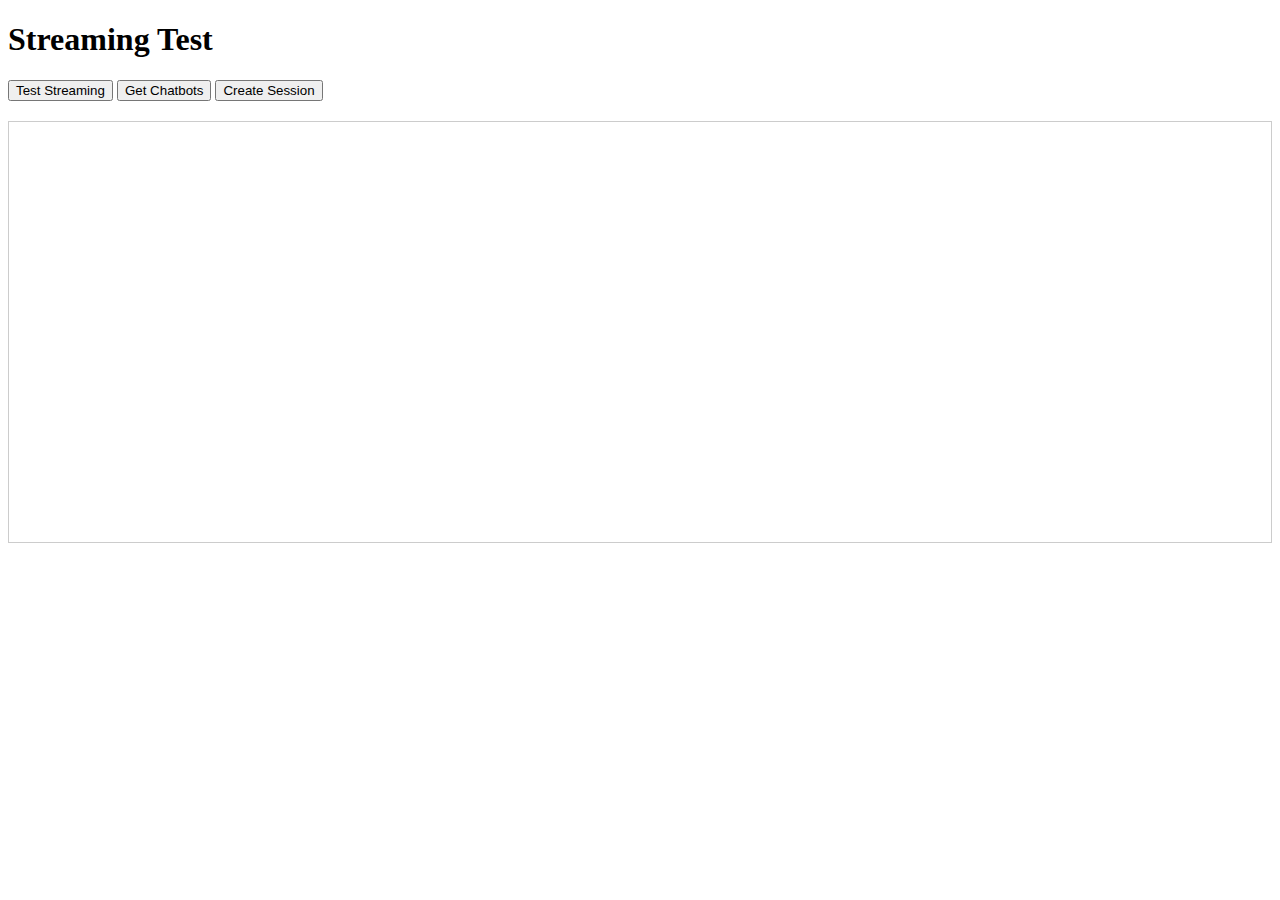
<file: fastapi_ai_chatbot/static/test-streaming.html>
<!DOCTYPE html>
<html lang="en">
<head>
    <meta charset="UTF-8">
    <meta name="viewport" content="width=device-width, initial-scale=1.0">
    <title>Test Streaming</title>
</head>
<body>
    <h1>Streaming Test</h1>
    <div>
        <button id="test-streaming">Test Streaming</button>
        <button id="get-chatbots">Get Chatbots</button>
        <button id="create-session">Create Session</button>
    </div>
    
    <div id="results" style="white-space: pre-wrap; font-family: monospace; margin-top: 20px; border: 1px solid #ccc; padding: 10px; height: 400px; overflow-y: auto;"></div>

    <script>
        const resultsDiv = document.getElementById('results');
        
        function log(message) {
            resultsDiv.textContent += new Date().toISOString() + ' - ' + message + '\n';
            resultsDiv.scrollTop = resultsDiv.scrollHeight;
        }
        
        // Test getting chatbots
        document.getElementById('get-chatbots').addEventListener('click', async () => {
            log('Testing chatbots API...');
            try {
                const response = await fetch('/api/chatbots/');
                const chatbots = await response.json();
                log('Chatbots response: ' + JSON.stringify(chatbots, null, 2));
                window.testChatbots = chatbots;
            } catch (error) {
                log('Error getting chatbots: ' + error.message);
            }
        });
        
        // Test creating session
        document.getElementById('create-session').addEventListener('click', async () => {
            log('Testing session creation...');
            if (!window.testChatbots || window.testChatbots.length === 0) {
                log('Please get chatbots first');
                return;
            }
            
            try {
                const response = await fetch('/api/chat/sessions', {
                    method: 'POST',
                    headers: {
                        'Content-Type': 'application/json',
                    },
                    credentials: 'include',
                    body: JSON.stringify({
                        chatbot_id: window.testChatbots[0].id
                    })
                });
                const session = await response.json();
                log('Session created: ' + JSON.stringify(session, null, 2));
                window.testSession = session;
            } catch (error) {
                log('Error creating session: ' + error.message);
            }
        });
        
        // Test streaming
        document.getElementById('test-streaming').addEventListener('click', async () => {
            log('Testing streaming...');
            if (!window.testSession) {
                log('Please create a session first');
                return;
            }
            
            try {
                const response = await fetch('/api/chat/stream', {
                    method: 'POST',
                    headers: {
                        'Content-Type': 'application/json',
                    },
                    credentials: 'include',
                    body: JSON.stringify({
                        session_id: window.testSession.id,
                        message: 'Hello, this is a test message'
                    })
                });
                
                log('Response status: ' + response.status);
                log('Response headers: ' + JSON.stringify([...response.headers.entries()]));
                
                if (!response.ok) {
                    const errorText = await response.text();
                    log('Error response: ' + errorText);
                    return;
                }
                
                const reader = response.body.getReader();
                const decoder = new TextDecoder();
                let buffer = '';
                
                log('Starting to read stream...');
                
                while (true) {
                    const { done, value } = await reader.read();
                    if (done) {
                        log('Stream finished');
                        break;
                    }
                    
                    buffer += decoder.decode(value, { stream: true });
                    const lines = buffer.split('\n');
                    buffer = lines.pop() || '';
                    
                    for (const line of lines) {
                        if (line.startsWith('data: ')) {
                            const dataStr = line.slice(6).trim();
                            log('SSE data: ' + dataStr);
                            
                            if (dataStr === '[DONE]') {
                                log('Stream completed with [DONE]');
                                return;
                            }
                            
                            if (dataStr) {
                                try {
                                    const event = JSON.parse(dataStr);
                                    log('Parsed event: ' + JSON.stringify(event));
                                } catch (err) {
                                    log('Error parsing event: ' + err.message);
                                }
                            }
                        } else if (line.trim()) {
                            log('Non-SSE line: ' + line);
                        }
                    }
                }
                
            } catch (error) {
                log('Streaming error: ' + error.message);
                log('Error stack: ' + error.stack);
            }
        });
    </script>
</body>
</html>
</file>
